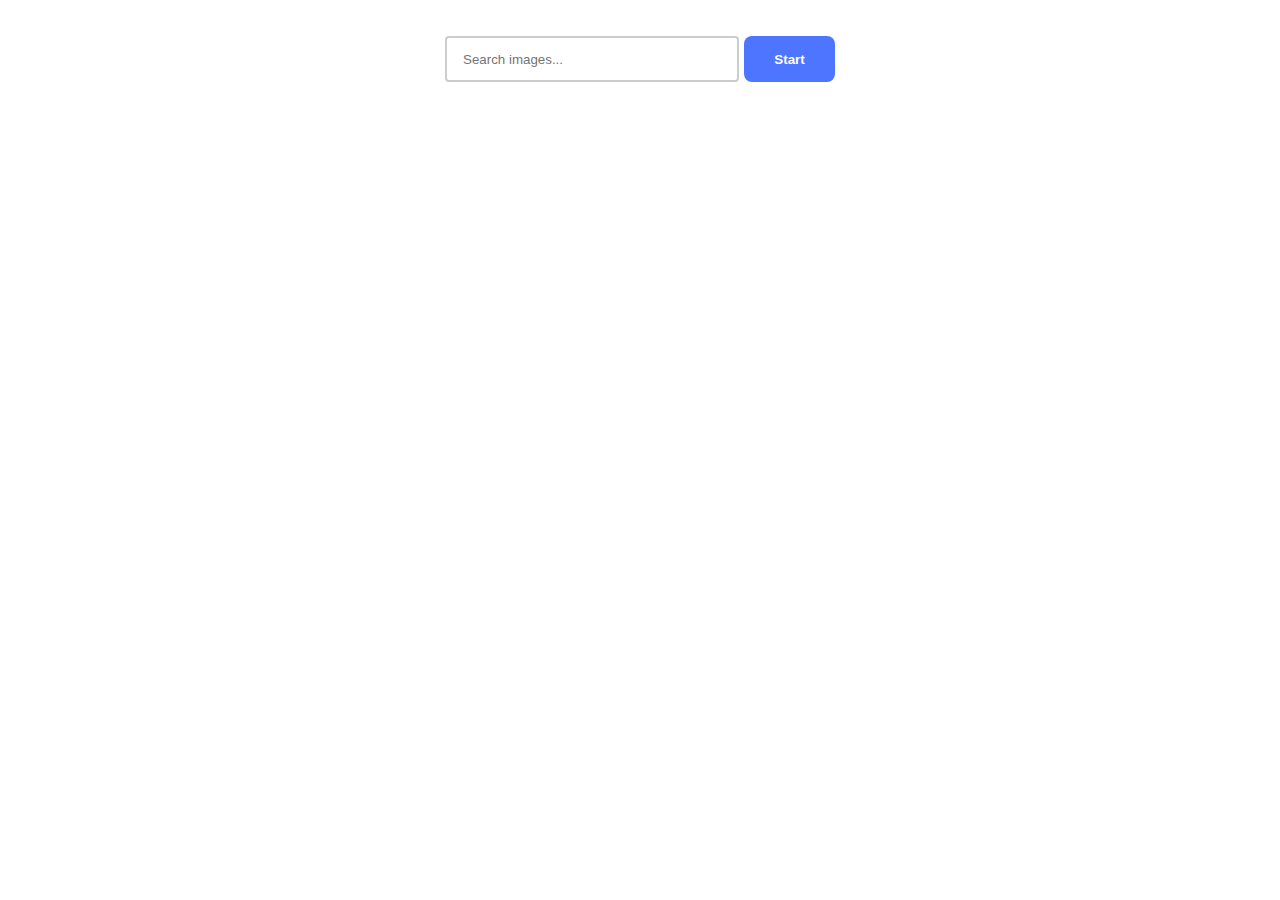
<file: src/index.html>
<!DOCTYPE html>
<html lang="en">
  <head>
    <meta charset="UTF-8" />
    <meta name="viewport" content="width=device-width, initial-scale=1.0" />
    <title>pixabay-api</title>
    <link rel="stylesheet" href="./css/styles.css" />
  </head>
  <body>
    <main>
      <form class="form form-js">
        <input
          type="text"
          class="input-style input-js"
          name="picture"
          placeholder="Search images..."
        />
        <button class="form-button" type="submit">Start</button>
      </form>
      <div class="loader hidden">
        <div class="spinner"></div>
      </div>
      <ul class="gallery-list list-js"></ul>
      <div class="load-more-btn">
        <button class="js-load-btn hidden">Load more</button>
      </div>
    </main>
    <script type="module" src="./main.js"></script>
  </body>
</html>
</file>
<file: src/css/styles.css>
@import url('./reset.css');

.form {
  display: flex;
  gap: 5px;
  justify-content: center;
  margin-top: 36px;
  margin-bottom: 32px;
}
.input-style {
  min-width: 272px;
  height: 40px;
  border: 2px solid #ccc;
  border-radius: 4px;
  padding-left: 16px;
  outline: none;
}
.input-style:hover {
  border-color: black;
  transition: all 0.5s;
}

.input-style:focus {
  border-color: #4e75ff;
  transition: all 0.5s;
}
.form-button {
  font-weight: 600;
  min-width: 91px;
  background-color: #4e75ff;
  color: #ffffff;
  padding: 8px 16px 8px 16px;
  border-radius: 8px;
  border: none;
}

.form-button:hover {
  background-color: #6c8cff;
  transition: all 0.5s;
}

.gallery-list {
  display: flex;
  gap: 24px;
  flex-wrap: wrap;
  justify-content: center;
}

.img-item {
  width: 360px;
  height: 200px;
  top: 332px;
  left: 540px;
}
.list-item {
  border: 1px solid black;
}

.list-container {
  display: flex;
  justify-content: space-between;
  padding: 4px 20px 4px 20px;
}
.item-text {
  font-weight: 600;
}
.item {
  display: flex;
  flex-direction: column;
  align-items: center;
}
.spinner {
  border: 4px solid rgba(0, 0, 0, 0.1);
  border-left-color: #000;
  border-radius: 50%;
  width: 40px;
  height: 40px;
  animation: spin 1s linear infinite;
  margin: auto;
}
.sl-wrapper {
  z-index: 1040;
  width: 100%;
  height: 100%;
  left: 0;
  top: 0;
  position: fixed;
}
.simple-lightbox {
  display: flex;
  align-items: center;
  justify-content: center;
  background: #000c;
}
.sl-wrapper button.sl-close,
.sl-wrapper .sl-navigation button.sl-next,
.sl-wrapper .sl-navigation button.sl-prev {
  color: #ffffff;
}

@keyframes spin {
  from {
    transform: rotate(0deg);
  }
  to {
    transform: rotate(360deg);
  }
}

#loader {
  display: flex;
  position: fixed;
  top: 50%;
  left: 50%;
  transform: translate(-50%, -50%);
  z-index: 1000;
}

.hidden {
  display: none;
}

.js-load-btn {
  color: #ffffff;

  min-width: 125px;
  height: 40px;
  background-color: #4e75ff;
  padding: 8px 16px 8px 16px;
  border-radius: 8px;
  border: none;
  margin-top: 40px;
  margin-bottom: 52px;
}

.js-load-btn:hover {
  background-color: #6c8cff;
  transition: all 0.5s;
}
.load-more-btn {
  position: absolute;
  left: 45%;
}
</file>
